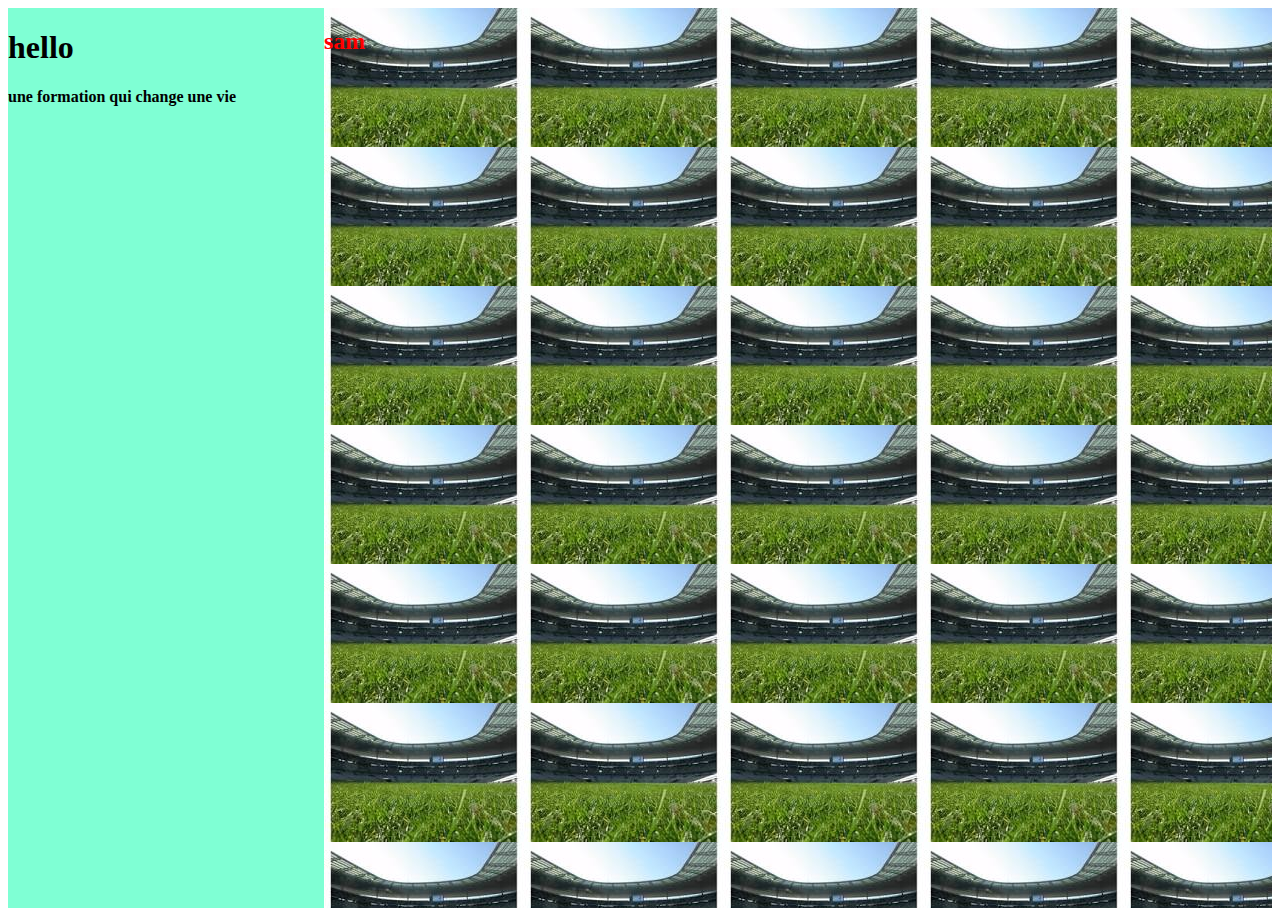
<file: index.html>
<!DOCTYPE html>
<html lang="en">
<head>
    <meta charset="UTF-8">
    <meta name="viewport" content="width=device-width, initial-scale=1.0">
    <title>Document</title>
    <link rel="stylesheet" href="style.css">
</head>
<body>
    <section>
    <div class="first">
        <h1>hello</h1>
        <p>une formation qui change une vie</p>

    </div>
    <div class="second">
        <h2>sam</h2>
    </div>
</section>

</body>
</html>
</file>
<file: style.css>
div{
    font-weight: bold;
    color: red;
}
section{
    display: grid;
    grid-template-columns: repeat(4,1fr);
    grid-template-rows: 1fr;
}
.first{
    grid-column: 1/2;
    height: 100vh;
    color: black;
    background-color: aquamarine;
}
.second{
    grid-column: 2/5;
    height: 100vh;
    background-image: url('[data-uri]');
    
}
</file>
